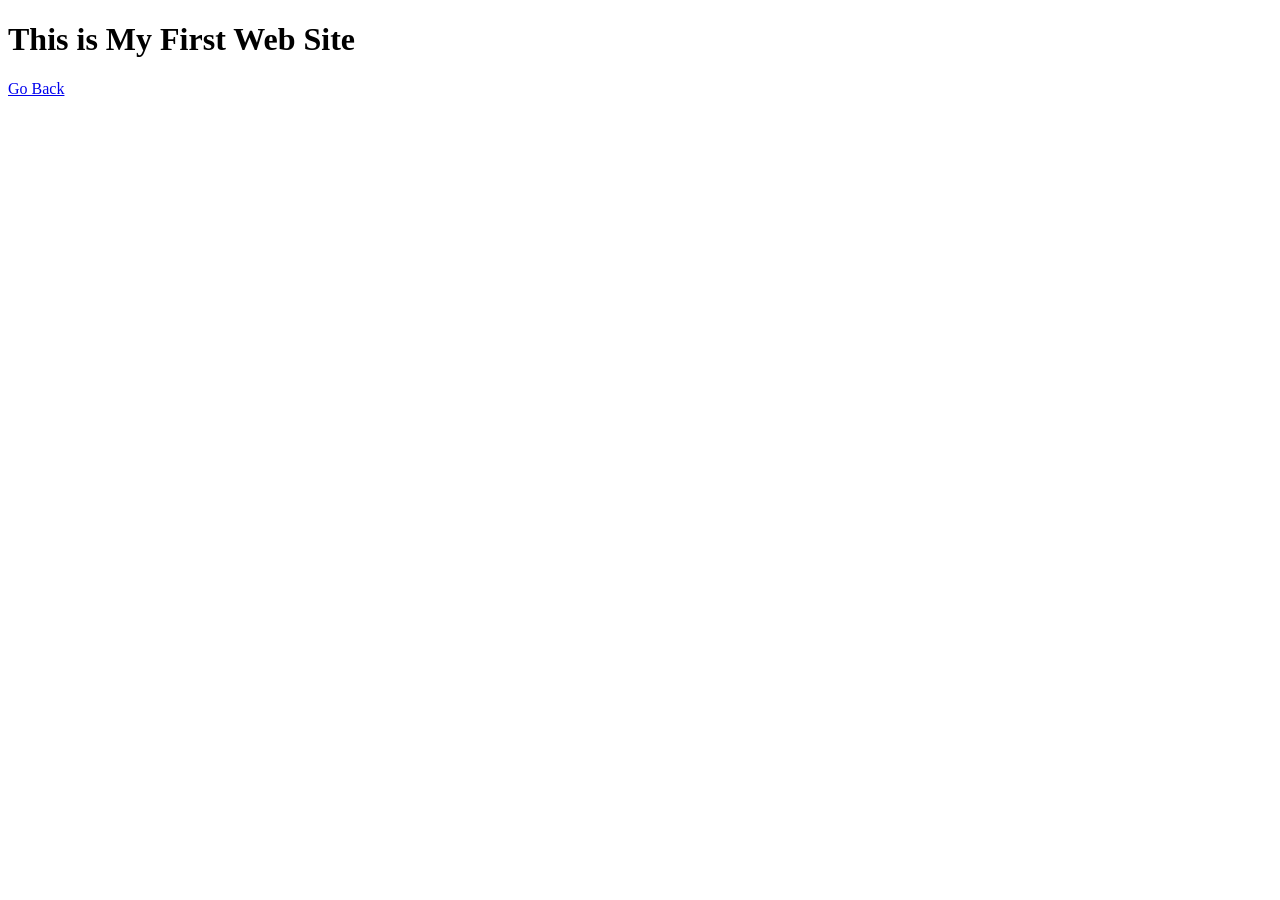
<file: New Page.html>
<!DOCTYPE html>
<html lang="en">
<head>
    <meta charset="UTF-8">
    <meta name="viewport" content="width=device-width, initial-scale=1.0">
    <meta http-equiv="X-UA-Compatible" content="ie=edge">
    <title>New Page</title>
</head>
<body>
        <h1>This is My First Web Site</h1>
        <a href="index.html">Go Back</a>
</body>
</html>
</file>
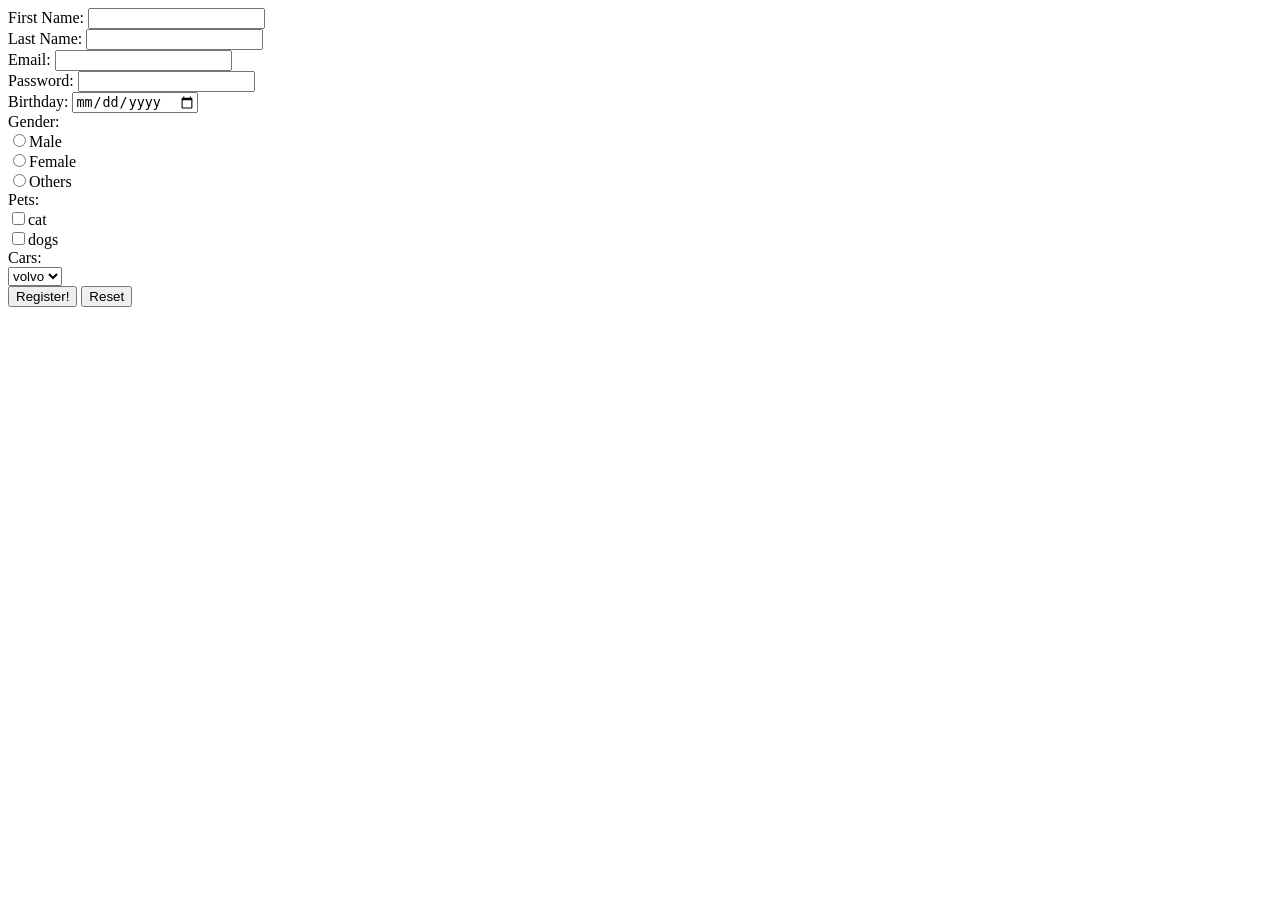
<file: Register.html>
<!DOCTYPE html>
<html lang="en">
<head>
    <meta charset="UTF-8">
    <meta name="viewport" content="width=device-width, initial-scale=1.0">
    <meta http-equiv="X-UA-Compatible" content="ie=edge">
    <title>Register</title>
</head>
<body>
   <form method="POST">
       First Name: <input type="text" name="firstname"><br>
       Last Name: <input type="text" name="lastname"><br>
       Email: <input type="email" name="email"><br>
       Password: <input type="password" name="password"><br>
       Birthday: <input type="date" name="birthday"><br>
       Gender: <br>
       <input type="radio" name="Gender" value="Male">Male<br>
       <input type="radio" name="Gender" value="Female">Female<br>
       <input type="radio" name="Gender" value="Others">Others<br>
       Pets:<br> 
       <input type="checkbox" name="cat">cat<br>
       <input type="checkbox" name="dogs">dogs<br>
       Cars: <br>
       <select name="Cars">
           <option value="volvo">volvo</option>
           <option value="audi">audi</option> 
       </select><br>
       <input type="button" value="Register!">
       <input type="reset"><br>
    </form>
    
</body>
</html>
</file>
